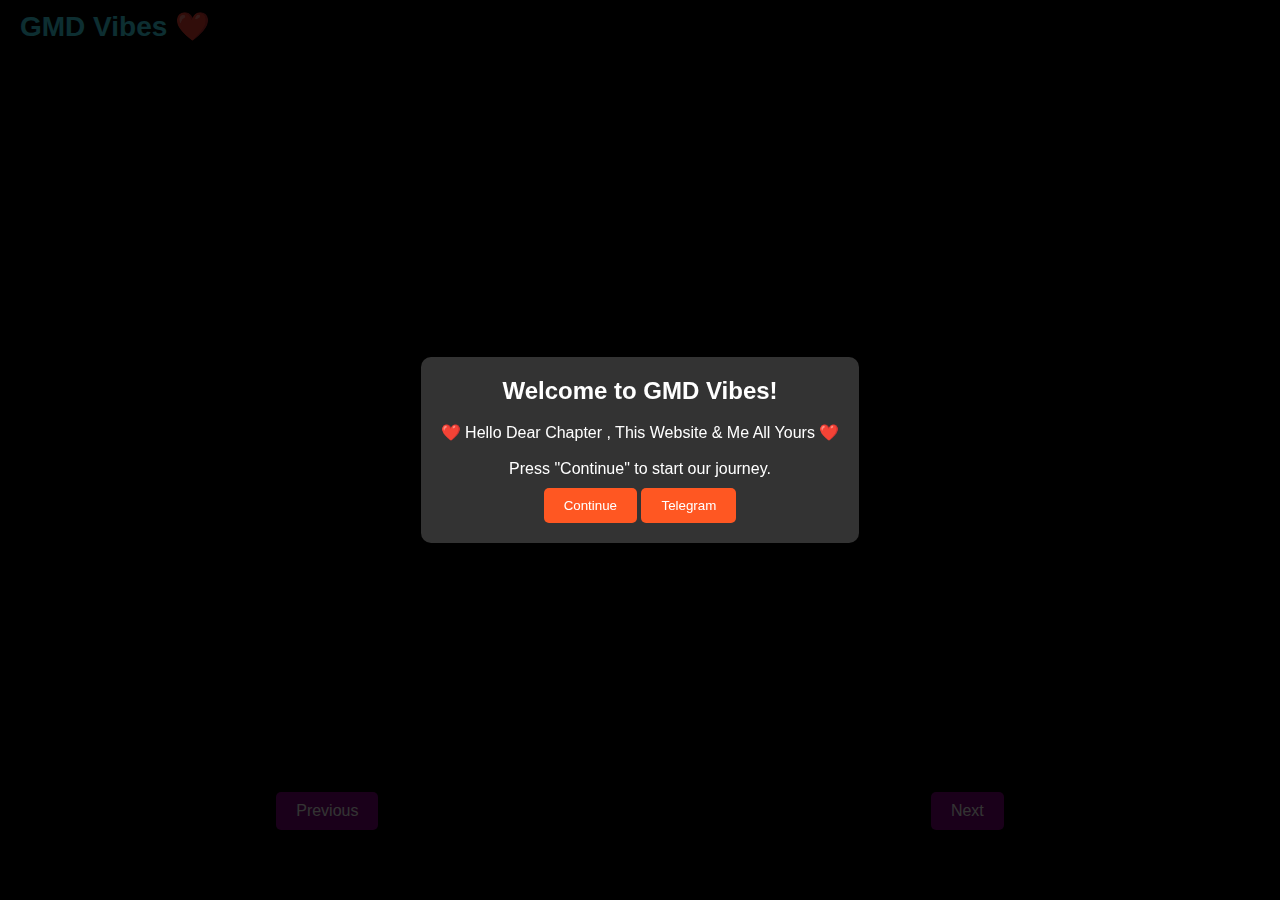
<file: index.htm>
<!DOCTYPE html>
<html lang="en">
<head>
  <link rel="icon" type="image/png" href="favicon_128.png">
  <meta property="og:title" content="GMD Vibes - Love & Shayari Reels">
  <meta property="og:description" content="Watch romantic reels, heart-touching shayari, and trending love stories. Fall in love with every scroll.">
  <meta property="og:url" content="https://yourusername.github.io">
  <meta property="og:type" content="website">
  <meta charset="UTF-8">
  <meta name="viewport" content="width=device-width, initial-scale=1.0, user-scalable=no, minimal-ui">
  <title>GMD Vibes - Romantic Reels & Shayari</title>
  <meta name="description" content="Explore romantic YouTube Shorts, love shayari, reels, and relationship stories. Discover unique gifts and heart-melting content at GMD Vibes.">
  <meta name="keywords" content="Love Reels, Romantic Shorts, Shayari Videos, YouTube Shorts, GMD Vibes, Romantic Gifts, Trending Reels, Breakup Shayari, Love Stories, Crush Reels, Romantic status, viral love videos, relationship content, gift shop India">
  <meta name="robots" content="index, follow">
  <link rel="stylesheet" href="css/style.css">
</head>
<body>
  <div class="header">
    <div class="logo">GMD Vibes ❤️</div>
    <div class="menu-icon" onclick="toggleMenu()">☰</div>
  </div>
  
  <div class="navbar" id="navbar">
    <button class="close-btn" onclick="toggleMenu()">&times;</button>
    <a href="#" class="nav-link">Home</a>
    <a href="img.htm" class="nav-link">Art</a>
    <a href="#" class="nav-link">Love Stories❌️</a>
    <a href="#" class="nav-link">Gift Ideas❌️</a>
    <a href="#" class="nav-link">Relationship Tips❌️</a>
    <a href="https://t.me/gmd_gaurav" target="_blank" class="nav-link">Telegram</a>
  </div>
  
  <div class="shorts-container">
    <iframe id="short-video" src="" allow="autoplay; encrypted-media" frameborder="0" loading="lazy"></iframe>
  </div>
  
  <div class="nav-buttons">
    <button id="prev" class="nav-btn" onclick="changeVideo(-1)">Previous</button>
    <button id="next" class="nav-btn" onclick="changeVideo(1)">Next</button>
  </div>
  
  <div id="welcome-popup" style="display: flex; position: fixed; top: 0; left: 0; width: 100%; height: 100%; background-color: rgba(0, 0, 0, 0.8); z-index: 1000; justify-content: center; align-items: center; text-align: center; color: white;">
    <div style="background-color: #333; padding: 20px; border-radius: 10px; max-width: 500px; box-shadow: 0 0 20px rgba(0, 0, 0, 0.5);">
      <h2>Welcome to GMD Vibes!</h2><br>
      <p>❤️ Hello Dear Chapter , This Website & Me All Yours ❤️</p> <br>
      <p>Press "Continue" to start our journey.</p>
      <button onclick="closePopup()" style="margin-top: 10px; padding: 10px 20px; background-color: #ff5722; color: white; border: none; border-radius: 5px; cursor: pointer;">Continue</button>  
      <button id="guide" style="margin-top: 10px; padding: 10px 20px; background-color: #ff5722; color: white; border: none; border-radius: 5px; cursor: pointer;">  
        <a href="https://t.me/gmd_gaurav" target="_blank" style="color: white; text-decoration: none;">Telegram</a>  
      </button>  
    </div>  
  </div>
  
  <script src="js/main.js"></script>
</body>
</html>
</file>
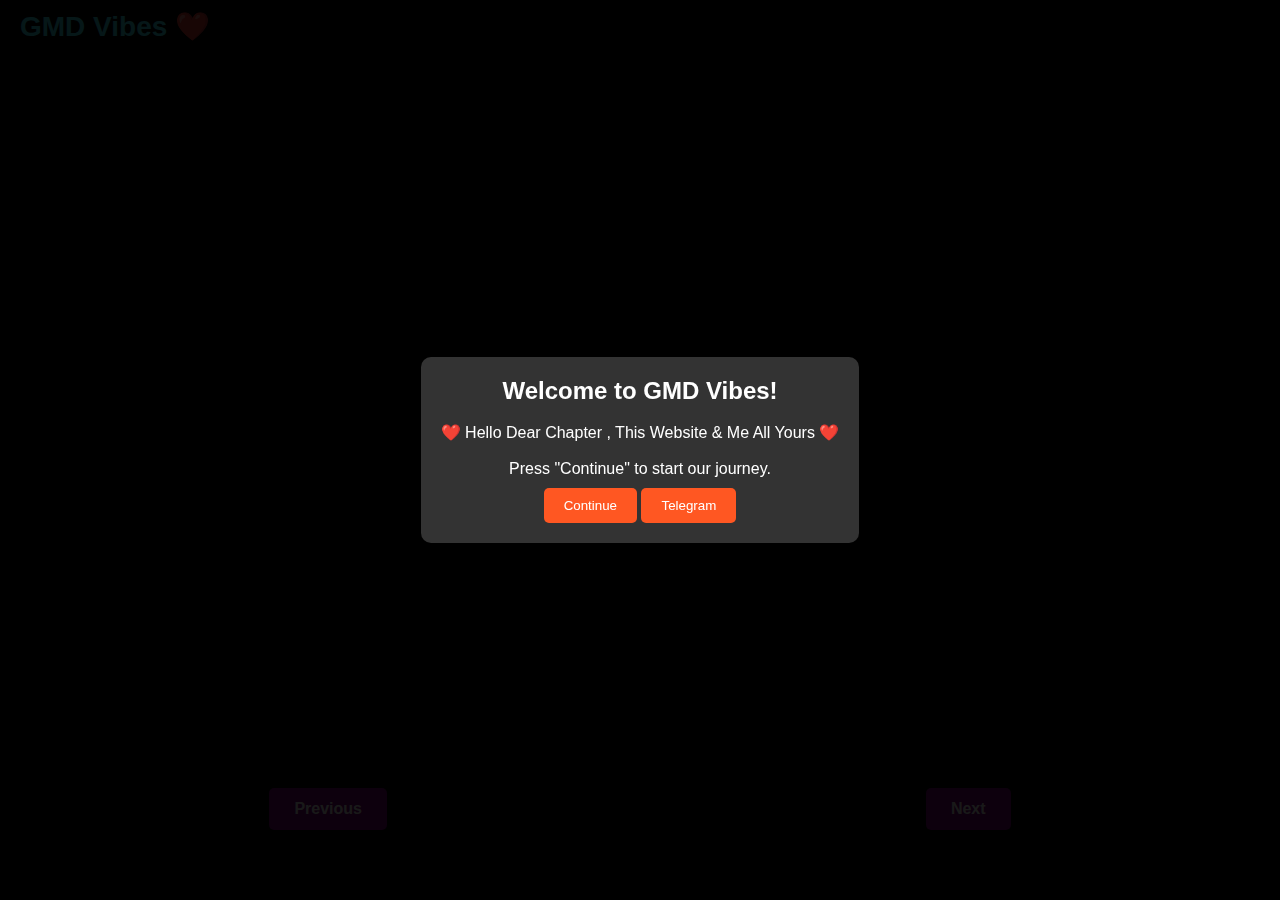
<file: index.html>
<!DOCTYPE html>
<html lang="en">
<head>
  <meta name="google-adsense-account" content="ca-pub-8311410318777890">
  <script async src="https://pagead2.googlesyndication.com/pagead/js/adsbygoogle.js?client=ca-pub-8311410318777890"
     crossorigin="anonymous"></script>
  <link rel="icon" type="image/png" href="favicon_128.png">
  <meta property="og:title" content="GMD Vibes ❤️ - Love & Shayari Reels">
  <meta property="og:description" content="Watch romantic reels, heart-touching shayari, and trending love stories. Fall in love with every scroll.">
  <meta property="og:url" content="https://gmdvibes.github.io">
  <meta property="og:type" content="website">
  <meta charset="UTF-8">
  <meta name="viewport" content="width=device-width, initial-scale=1.0, user-scalable=no, minimal-ui">
  <title>GMD Vibes - Romantic Reels & Shayari</title>
  <meta name="description" content="Explore romantic YouTube Shorts, love shayari, reels, and relationship stories. Discover unique gifts and heart-melting content at GMD Vibes.">
  <meta name="keywords" content="Love Reels, Romantic Shorts, Shayari Videos, YouTube Shorts, GMD Vibes, Romantic Gifts, Trending Reels, Breakup Shayari, Love Stories, Crush Reels, Romantic status, viral love videos, relationship content, gift shop India">
  <meta name="robots" content="index, follow">

  <!-- High-CPM topic signals for ad networks -->
<meta name="keywords" content="teen relationships, dating advice, love, emotional health, insurance for teens, student loans, mental health, online safety, credit cards for students, car insurance young drivers, life insurance plans">

<!-- JSON-LD for site topic + high-CPM blend -->
<script type="application/ld+json">
{
  "@context": "https://schema.org",
  "@type": "WebSite",
  "name": "GMD VIBES",
  "description": "A trusted resource for teen relationships, dating advice, emotional wellness, and financial safety tips for young adults.",
  "url": "https://gmdvibes.github.io/in/",
  "about": [
    {"@type": "Thing", "name": "Teen Relationships"},
    {"@type": "Thing", "name": "Dating Advice"},
    {"@type": "Thing", "name": "Mental Health"},
    {"@type": "Thing", "name": "Insurance"},
    {"@type": "Thing", "name": "Student Finance"}
  ],
  "potentialAction": {
    "@type": "SearchAction",
    "target": "https://gmdvibes.github.io/in//search?q={query}",
    "query-input": "required"
  }
}
</script>

<!-- Hidden but readable topic guide for bots -->
<div style="display:none;">
  <h1>Teen Relationship Advice and Financial Safety</h1>
  <p>We help teens navigate relationships, dating, emotional health, and also provide guidance on important adult topics like insurance for young drivers, student loans, mental health resources, and credit education.</p>
  <ul>
    <li>How to budget for dates</li>
    <li>Why life insurance matters even for teens</li>
    <li>Car insurance tips for new drivers</li>
    <li>Understanding credit as a teenager</li>
    <li>Mental wellness and relationship health</li>
  </ul>
</div>
  <style>
    * { margin: 0; padding: 0; box-sizing: border-box; }
    body {
      font-family: Arial, sans-serif;
      background-color: black;
      color: white;
      height: 100vh;
      overflow: hidden;
      display: flex;
      justify-content: center;
      align-items: center;
      flex-direction: column;
      position: relative;
    }
    .header {
      position: absolute;
      top: 10px;
      left: 20px;
      right: 20px;
      z-index: 999;
      display: flex;
      justify-content: space-between;
      align-items: center;
    }
    .logo {
      color: #42e3f5;
      font-size: 28px;
      font-weight: bold;
    }
    .menu-icon {
      display: none;
      font-size: 28px;
      color: white;
      cursor: pointer;
    }
    .navbar {
      position: fixed;
      top: 0;
      right: -100%;
      height: 100%;
      width: 220px;
      background-color: rgba(0, 0, 0, 0.95);
      display: flex;
      flex-direction: column;
      padding: 60px 20px;
      transition: right 0.3s ease-in-out;
      z-index: 1000;
    }
    .navbar.active { right: 0; }
    .close-btn {
      position: absolute;
      top: 20px;
      right: 20px;
      font-size: 24px;
      color: white;
      background: none;
      border: none;
      cursor: pointer;
    }
    .nav-link {
      color: white;
      text-decoration: none;
      font-size: 18px;
      margin: 15px 0;
      border-bottom: 1px solid #333;
      padding-bottom: 5px;
    }
    .nav-link:hover { color: #42e3f5; }
    @media (max-width: 768px) {
      .menu-icon { display: block; }
    }
    .shorts-container {
      width: 100%;
      height: calc(100vh - 80px);
      display: flex;
      justify-content: center;
      align-items: center;
      margin-top: 90px; /* Add space for the ad banner */
    }
    .shorts-container iframe {
      width: 100%;
      max-width: 400px;
      height: 90%;
      border: none;
      border-radius: 10px;
      background: #000;
    }
    .nav-buttons {
      position: absolute;
      bottom: 70px;
      width: 100%;
      display: flex;
      justify-content: space-around;
      z-index: 100;
    }
    .nav-btn {
      background-color: purple;
      color: white;
      border: none;
      padding: 12px 25px;
      cursor: pointer;
      font-size: 16px;
      border-radius: 5px;
      font-weight: bold;
      transition: all 0.3s;
    }
    .nav-btn:hover {
      background-color: #6a2a99;
      transform: translateY(-2px);
    }
    /* Hide counter - removed as requested */
    /* Banner Ad Styling */
.ad-banner {
    position: fixed;
    top: 60px; /* Position below logo */
    left: 0;
    width: 100%;
    height: 90px;
    background: transparent;
    z-index: 998;
    display: flex;
    justify-content: center;
    align-items: center;
    pointer-events: auto;
}

.ad-banner iframe {
    width: 728px;
    height: 90px;
    border: none;
    background: transparent;
}

/* Responsive adjustments */
@media (max-width: 768px) {
    .ad-banner {
        top: 60px; /* Fixed position on mobile */
        height: 60px;
    }
    
    .ad-banner iframe {
        width: 100%;
        max-width: 728px;
        height: 60px;
    }
    
    .shorts-container {
        margin-top: 60px; /* Adjust for mobile ad height */
    }
}
  </style>
  </head>
<body>
  <div class="header">
    <div class="logo">GMD Vibes ❤️</div>
    <div class="menu-icon" id="menu-icon">☰</div>
  </div>
  
  <div class="navbar" id="navbar">
    <button class="close-btn" id="close-btn">&times;</button>
    <a href="#" class="nav-link">Home</a>
    <a href="img.htm" class="nav-link">Art</a>
    <a href="https://gmdvibes.blogspot.com/" class="nav-link">Love Stories</a>
    <a href="https://gmdvibes-giftideas.blogspot.com/" class="nav-link">Gift Ideas</a>
    <a href="#" class="nav-link">Relationship Tips❌️</a>
    <a href="https://t.me/gmd_gaurav" target="_blank" class="nav-link">Telegram</a>
  </div>
  <!-- START: Hidden content for ad network targeting (invisible to users) -->
<div style="display: none; height: 0; width: 0; overflow: hidden; position: absolute; left: -9999px;" aria-hidden="true">

  <h1>Teen Relationship Advice & Future Planning</h1>
  <p>Your trusted guide to love, dating, emotional health, and practical life skills for teenagers and young adults. We cover everything from first dates to financial safety.</p>

  <!-- Article 1 -->
  <h2>How to Plan a Budget-Friendly Date and Understand Financial Safety</h2>
  <p>Dating in your teens doesn't have to be expensive. Simple dates like picnics or movie nights at home can be more meaningful. As relationships grow, financial responsibility becomes key. Learn about car insurance for new drivers, why life insurance matters even for teens, and how student loans and credit cards affect your future. Being money-smart shows maturity and care in a relationship.</p>

  <!-- Article 2 -->
  <h2>Online Dating Safety and Protecting Your Digital Identity</h2>
  <p>Meeting people online requires caution. Always meet in public, share your location with a friend, and guard personal details. Protecting your digital identity is as important as protecting your heart. Explore topics like identity theft insurance, cybersecurity tips, and why auto insurance is essential if you drive to meet someone. Safety today ensures a better tomorrow.</p>

  <!-- Article 3 -->
  <h2>Emotional Wellness in Relationships and Planning Ahead</h2>
  <p>Healthy relationships thrive on communication and emotional support. But planning for the future together is also vital. Discussing health insurance, mental health resources, life insurance, and savings plans might seem adult, but it builds trust and readiness. Understanding investing, loans, and credit early can reduce stress and help you focus on what truly matters — each other.</p>

  <!-- High-CPM Keywords List (for bots) -->
</div>
    <!-- 728x90 Banner Ad -->
  <div class="ad-banner" id="ad-banner">
    <!-- Ad will load here -->
  </div>
  <div class="shorts-container">
    <!-- Video will load here -->
    <iframe id="short-video" 
            allow="autoplay; encrypted-media; gyroscope; picture-in-picture" 
            allowfullscreen
            frameborder="0">
    </iframe>
  </div>
  
  <div class="nav-buttons">
    <button id="prev-btn" class="nav-btn">Previous</button>
    <button id="next-btn" class="nav-btn">Next</button>
  </div>
  
  <div id="welcome-popup" style="display: flex; position: fixed; top: 0; left: 0; width: 100%; height: 100%; background-color: rgba(0, 0, 0, 0.9); z-index: 1000; justify-content: center; align-items: center; text-align: center; color: white;">
    <div style="background-color: #333; padding: 20px; border-radius: 10px; max-width: 500px; box-shadow: 0 0 20px rgba(0, 0, 0, 0.5);">
      <h2>Welcome to GMD Vibes!</h2><br>
      <p>❤️ Hello Dear Chapter , This Website & Me All Yours ❤️</p> <br>
      <p>Press "Continue" to start our journey.</p>
      <button id="continue-btn" style="margin-top: 10px; padding: 10px 20px; background-color: #ff5722; color: white; border: none; border-radius: 5px; cursor: pointer;">Continue</button>  
      <button style="margin-top: 10px; padding: 10px 20px; background-color: #ff5722; color: white; border: none; border-radius: 5px; cursor: pointer;">  
        <a href="https://t.me/gmd_gaurav" target="_blank" style="color: white; text-decoration: none;">Telegram</a>  
      </button>  <script async="async" data-cfasync="false" src="https://pl28405185.effectivegatecpm.com/6659803358532310270de3bf6014eed1/invoke.js"></script>
<div id="container-6659803358532310270de3bf6014eed1"></div>
    </div>  
  </div>

  <script>
    // ==============================================
    // YOUR YOUTUBE SHORTS FROM CSV (27 videos)
    // ==============================================
    const youtubeShorts = [
      "https://youtube.com/shorts/xOG191wnxCY?si=drD0jhK_-tW6aiUZ",
      "https://youtube.com/shorts/FJW5d777C2s?si=5L0R1aK-Xn8JVfSF",
      "https://youtube.com/shorts/FDb1r7QcOvY?si=l_GaM2JGIMxJzI0w",
      "https://youtube.com/shorts/ba1BQMohr5s?si=-py4kUZP4hfBeAff",
      "https://youtube.com/shorts/2TJRlZnFWUI?si=SozenMQZVqMYrwv8",
      "https://youtube.com/shorts/SmzDr3X-ot0?si=9VqUMp66ckLRlcRR",
      "https://youtube.com/shorts/MGBFGkQTbhE?si=2eW0ioa5LOcYvIwn",
      "https://youtube.com/shorts/ZeGzkHbriAI?si=EFQ6WZGHcMcg9tnV",
      "https://youtube.com/shorts/wOah2MpHKO8?si=EgZNGclUTgkRlob2",
      "https://youtube.com/shorts/Twyer9bF5xE?si=Z7BO97rPU3PZD7tM",
      "https://youtube.com/shorts/EJ7IMN2gdeg?si=dTFq4h6UZeL1MHF_",
      "https://youtube.com/shorts/EJ7IMN2gdeg?si=dTFq4h6UZeL1MHF_", // Duplicate
      "https://youtube.com/shorts/cD6fVUwKlTA?si=QG8yXFutAG9-Y5-J",
      "https://youtube.com/shorts/pSHuW0ICIzo?si=MfNcMxpNmi8BkFa-",
      "https://youtube.com/shorts/ts2o5a4QqL4?si=5wcmv1agjsMD1nnJ",
      "https://youtube.com/shorts/jsvjje_mYcY?si=UCJ5YXQpmBOTr6es",
      "https://youtube.com/shorts/X4NeUFD6c_M?si=x7RWKRs4yvI368RC",
      "https://youtube.com/shorts/6bvArbyones?si=nFeXQfkTrF5GwNUL",
      "https://youtube.com/shorts/6bvArbyones?si=WSxW4DmkXL3TdhIS", // Duplicate
      "https://youtube.com/shorts/Dc9paef0R64?si=ljF2Nnje7sJZiAlE",
      "https://youtube.com/shorts/cjg7sBtHsrs?si=koR88oM3JUs_lsOz",
      "https://youtube.com/shorts/CtH4XMo8D4o?si=W8p3wkzhlfy9QLIF",
      "https://youtube.com/shorts/c7EY1MHqWHE?si=ndd50zHQnJ_BUX3X",
      "https://youtube.com/shorts/0sqqM0hgYwA?si=6MYE68DXT6IrB-ve",
      "https://youtube.com/shorts/ICokXyv21FE?si=S0UJ5yL5xsXnFmjm",
      "https://youtube.com/shorts/MXekQdvy9LA?si=BEAOGFF3RbVCAVeU",
      "https://youtube.com/shorts/vqxhfTLtKgs?si=9K2fZgE-NSDm_mU0"
    ];

    // ==============================================
    // 728x90 AD BANNER SETUP - FIXED VERSION
    // ==============================================
    const adContainer = document.getElementById('ad-banner');
    let adRefreshInterval;

    function loadAdBanner() {
        // Create new script elements properly
        const script1 = document.createElement('script');
        script1.textContent = `
            atOptions = {
                'key' : 'dadd0225964c8708963a371d70edcfc5',
                'format' : 'iframe',
                'height' : 90,
                'width' : 728,
                'params' : {}
            };
        `;
        
        const script2 = document.createElement('script');
        script2.src = 'https://www.highperformanceformat.com/706c68c89fb2edcde5f3138ec3249651/invoke.js';
        
        // Clear existing content
        adContainer.innerHTML = '';
        
        // Append scripts
        adContainer.appendChild(script1);
        adContainer.appendChild(script2);
        
        // Clear existing interval
        if (adRefreshInterval) {
            clearInterval(adRefreshInterval);
        }
        
        // Refresh ad every 30 seconds
        adRefreshInterval = setInterval(() => {
            console.log('🔄 Refreshing ad banner...');
            loadAdBanner();
        }, 30000); // 30 seconds
    }

    // Function to handle navbar toggling with ad adjustment
    function adjustAdForNavbar() {
        if (navbar.classList.contains('active')) {
            // When navbar is open, hide ad (better UX)
            adContainer.style.display = 'none';
        } else {
            // When navbar is closed, show ad
            adContainer.style.display = 'flex';
        }
    }

    let currentIndex = 0;

    // DOM Elements
    const videoIframe = document.getElementById('short-video');
    const prevBtn = document.getElementById('prev-btn');
    const nextBtn = document.getElementById('next-btn');
    const welcomePopup = document.getElementById('welcome-popup');
    const continueBtn = document.getElementById('continue-btn');
    const menuIcon = document.getElementById('menu-icon');
    const closeBtn = document.getElementById('close-btn');
    const navbar = document.getElementById('navbar');

    // Function to shuffle array randomly
    function shuffleArray(array) {
      for (let i = array.length - 1; i > 0; i--) {
        const j = Math.floor(Math.random() * (i + 1));
        [array[i], array[j]] = [array[j], array[i]];
      }
      return array;
    }

    // Get random starting index
    function getRandomIndex() {
      return Math.floor(Math.random() * youtubeShorts.length);
    }

    // Convert YouTube Shorts URL to embed URL (EXACTLY like your PHP)
    function convertShortsToEmbed(url) {
      // Extract video ID from the URL
      const videoIdMatch = url.match(/youtube\.com\/shorts\/([a-zA-Z0-9_-]+)/);
      if (!videoIdMatch) return url;
      
      const videoId = videoIdMatch[1];
      
      // Create embed URL EXACTLY like your PHP did
      return `https://www.youtube.com/embed/${videoId}?autoplay=1&mute=0&controls=0&rel=0&fs=0&loop=1&playlist=${videoId}`;
    }

    // Load video by index
    function loadVideo(index) {
      // Handle boundaries
      if (index < 0) index = youtubeShorts.length - 1;
      if (index >= youtubeShorts.length) index = 0;
      
      currentIndex = index;
      const shortsUrl = youtubeShorts[currentIndex];
      
      // Convert to embed URL (same as your PHP str_replace)
      const embedUrl = convertShortsToEmbed(shortsUrl);
      
      // Set iframe source
      videoIframe.src = embedUrl;
      
      // Console log for debugging
      console.log(`Playing video ${currentIndex + 1}/${youtubeShorts.length}`);
    }

    // Change video
    function changeVideo(direction) {
      loadVideo(currentIndex + direction);
    }

    // Close welcome popup
    function closePopup() {
      welcomePopup.style.display = 'none';
      // Start with random video
      loadVideo(getRandomIndex());
    }

    // Toggle menu
    function toggleMenu() {
      navbar.classList.toggle('active');
      adjustAdForNavbar(); // FIXED: Add this call
    }

    // ==============================================
    // INITIALIZE
    // ==============================================
    document.addEventListener('DOMContentLoaded', function() {
      console.log('🎬 GMD Vibes loaded with', youtubeShorts.length, 'shorts');
      
      // Load ad banner
      loadAdBanner();
      
      // ALWAYS show popup on every visit (no localStorage)
      welcomePopup.style.display = 'flex';
      
      // Shuffle the videos array for random order
      shuffleArray(youtubeShorts);
      
      // Button event listeners
      prevBtn.addEventListener('click', function() {
        changeVideo(-1);
      });

      nextBtn.addEventListener('click', function() {
        changeVideo(1);
      });

      continueBtn.addEventListener('click', closePopup);

      menuIcon.addEventListener('click', toggleMenu);
      closeBtn.addEventListener('click', toggleMenu);

      // Close menu when clicking on links
      document.querySelectorAll('.nav-link').forEach(link => {
        link.addEventListener('click', function() {
          navbar.classList.remove('active');
          adjustAdForNavbar(); // FIXED: Add this call
        });
      });

      // Keyboard navigation
      document.addEventListener('keydown', function(e) {
        if (e.key === 'ArrowLeft') changeVideo(-1);
        if (e.key === 'ArrowRight') changeVideo(1);
        if (e.key === 'Escape') {
          navbar.classList.remove('active');
          adjustAdForNavbar(); // FIXED: Add this call
        }
        if (e.key === ' ') {
          e.preventDefault();
          // Toggle play/pause by reloading with different autoplay
          const currentSrc = videoIframe.src;
          if (currentSrc.includes('autoplay=1')) {
            videoIframe.src = currentSrc.replace('autoplay=1', 'autoplay=0');
          } else {
            videoIframe.src = currentSrc.replace('autoplay=0', 'autoplay=1');
          }
        }
      });

      // Auto-advance to next video every 30 seconds
      // setInterval(function() {
      //   changeVideo(1);
      // }, 30000); // 30 seconds
    });

    // Debug info
    console.log('✅ GMD Vibes - Random Shorts Player');
    console.log('🔀 Videos shuffled on every page load');
    console.log('🎮 Controls: ← → arrows, Space (play/pause)');

  </script>
  
</body>
</html>
</file>
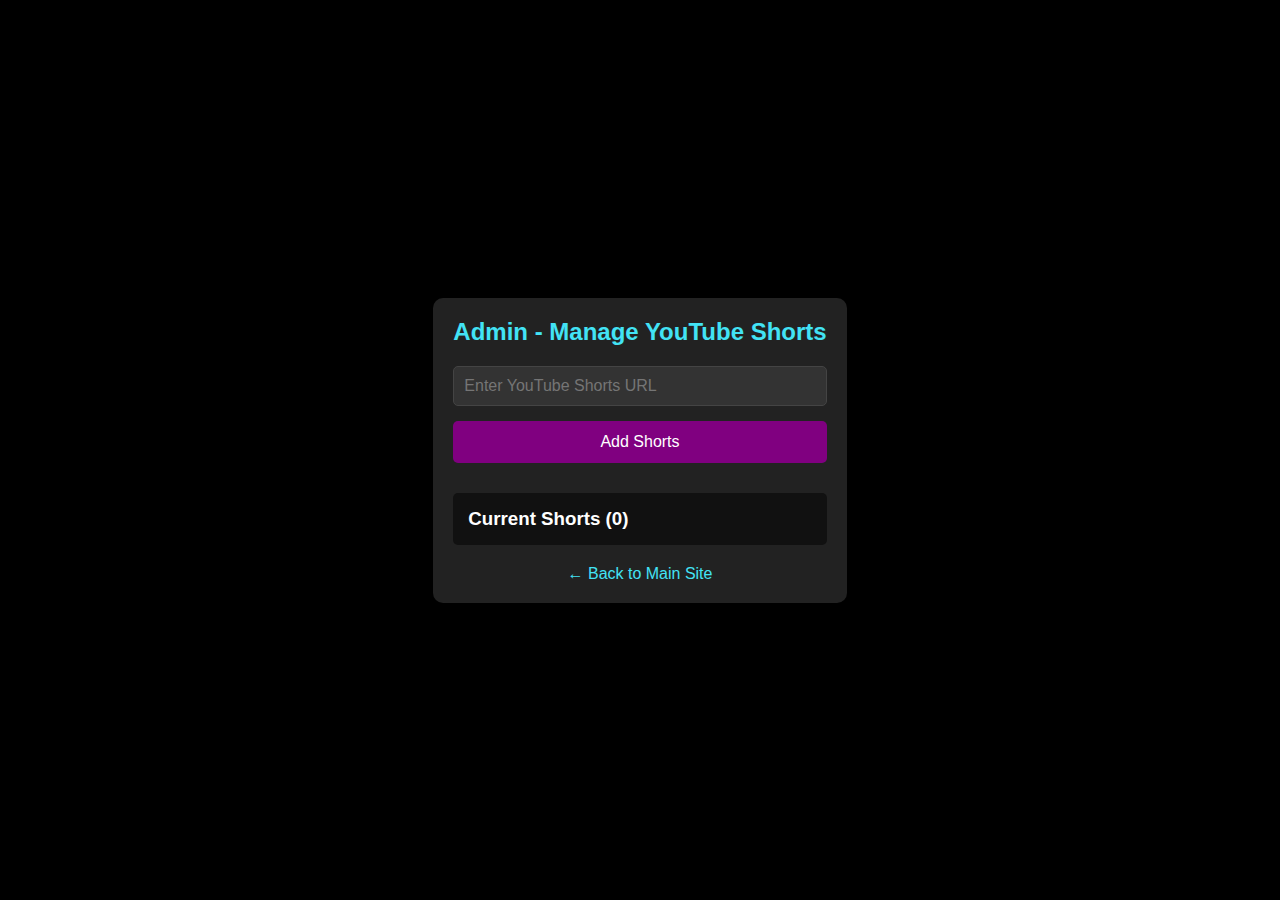
<file: admin.html>
<!DOCTYPE html>
<html lang="en">
<head>
  <meta charset="UTF-8">
  <meta name="viewport" content="width=device-width, initial-scale=1.0">
  <title>Admin - Add Shorts</title>
  <link rel="stylesheet" href="css/style.css">
  <style>
    .admin-container {
      max-width: 600px;
      margin: 50px auto;
      padding: 20px;
      background-color: #222;
      border-radius: 10px;
    }
    
    .admin-container h2 {
      color: #42e3f5;
      text-align: center;
      margin-bottom: 20px;
    }
    
    .admin-form {
      display: flex;
      flex-direction: column;
      gap: 15px;
    }
    
    .admin-form input {
      padding: 10px;
      border: 1px solid #444;
      border-radius: 5px;
      background-color: #333;
      color: white;
      font-size: 16px;
    }
    
    .admin-form button {
      padding: 12px;
      background-color: purple;
      color: white;
      border: none;
      border-radius: 5px;
      cursor: pointer;
      font-size: 16px;
    }
    
    .admin-form button:hover {
      background-color: #6a2a99;
    }
    
    #shorts-list {
      margin-top: 30px;
      padding: 15px;
      background-color: #111;
      border-radius: 5px;
    }
    
    .short-item {
      display: flex;
      justify-content: space-between;
      align-items: center;
      padding: 10px;
      border-bottom: 1px solid #333;
    }
    
    .short-item:last-child {
      border-bottom: none;
    }
    
    .delete-btn {
      background-color: #ff4444;
      color: white;
      border: none;
      padding: 5px 10px;
      border-radius: 3px;
      cursor: pointer;
    }
    
    .delete-btn:hover {
      background-color: #ff6666;
    }
    
    #message {
      margin-top: 15px;
      padding: 10px;
      border-radius: 5px;
      display: none;
    }
    
    .success { background-color: #2ecc71; color: white; }
    .error { background-color: #e74c3c; color: white; }
  </style>
</head>
<body>
  <div class="admin-container">
    <h2>Admin - Manage YouTube Shorts</h2>
    
    <div class="admin-form">
      <input type="text" id="video_url" placeholder="Enter YouTube Shorts URL" required>
      <button onclick="addShorts()">Add Shorts</button>
    </div>
    
    <div id="message"></div>
    
    <div id="shorts-list">
      <h3>Current Shorts (<span id="count">0</span>)</h3>
      <div id="shorts-container"></div>
    </div>
    
    <div style="margin-top: 20px; text-align: center;">
      <a href="index.html" style="color: #42e3f5; text-decoration: none;">← Back to Main Site</a>
    </div>
  </div>
  
  <script src="js/admin.js"></script>
</body>
</html>
</file>
<file: css/style.css>
* { margin: 0; padding: 0; box-sizing: border-box; }
body {
  font-family: Arial, sans-serif;
  background-color: black;
  color: white;
  height: 100vh;
  overflow: hidden;
  display: flex;
  justify-content: center;
  align-items: center;
  flex-direction: column;
  position: relative;
}
.header {
  position: absolute;
  top: 10px;
  left: 20px;
  right: 20px;
  z-index: 999;
  display: flex;
  justify-content: space-between;
  align-items: center;
}
.logo {
  color: #42e3f5;
  font-size: 28px;
  font-weight: bold;
}
.menu-icon {
  display: none;
  font-size: 28px;
  color: white;
  cursor: pointer;
}
.navbar {
  position: fixed;
  top: 0;
  right: -100%;
  height: 100%;
  width: 220px;
  background-color: rgba(0, 0, 0, 0.95);
  display: flex;
  flex-direction: column;
  padding: 60px 20px;
  transition: right 0.3s ease-in-out;
  z-index: 1000;
}
.navbar.active { right: 0; }
.close-btn {
  position: absolute;
  top: 20px;
  right: 20px;
  font-size: 24px;
  color: white;
  background: none;
  border: none;
  cursor: pointer;
}
.nav-link {
  color: white;
  text-decoration: none;
  font-size: 18px;
  margin: 15px 0;
  border-bottom: 1px solid #333;
  padding-bottom: 5px;
}
.nav-link:hover { color: #42e3f5; }
@media (max-width: 768px) {
  .menu-icon { display: block; }
}
.shorts-container {
  width: 100%;
  height: calc(100vh - 80px);
  display: flex;
  justify-content: center;
  align-items: center;
}
.shorts-container iframe {
  width: 100%;
  height: 100%;
  border: none;
  object-fit: cover;
}
.nav-buttons {
  position: absolute;
  bottom: 70px;
  width: 100%;
  display: flex;
  justify-content: space-around;
  z-index: 100;
}
.nav-btn {
  background-color: purple;
  color: white;
  border: none;
  padding: 10px 20px;
  cursor: pointer;
  font-size: 16px;
  border-radius: 5px;
}
.nav-btn:hover {
  background-color: #6a2a99;
}
</file>
